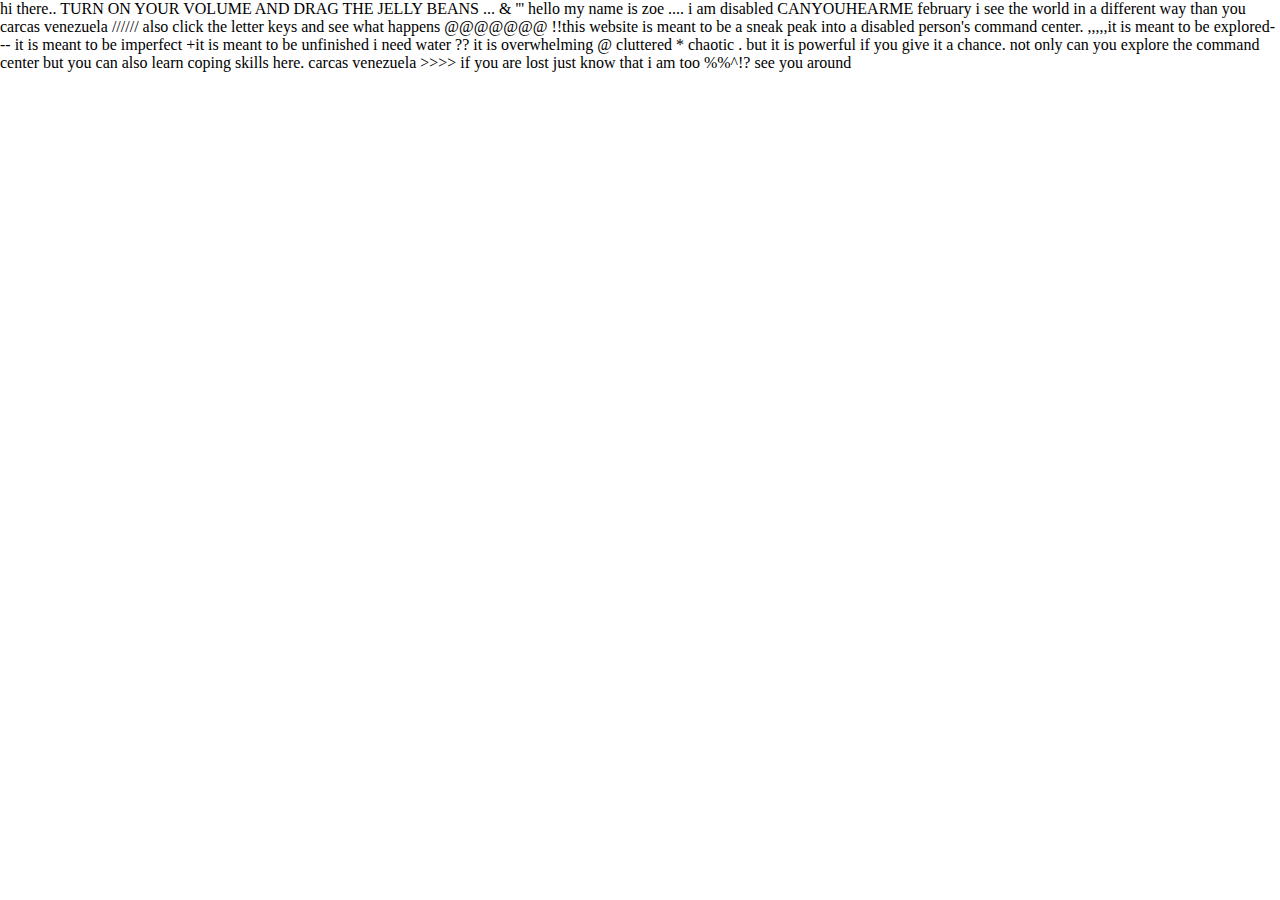
<file: project-3/about.html>
<!DOCTYPE html>
<html lang="en">
  <head>
      
    <link rel="stylesheet" type="text/css" href="style.css">
    <meta charset="utf-8" />

  </head>
  <body>
    <main>
      hi there.. TURN ON YOUR VOLUME AND DRAG THE JELLY BEANS ... & ''' hello my name is zoe .... i am disabled   CANYOUHEARME february   i see the world in a different way than you  carcas venezuela ////// also click the letter keys and see what happens   @@@@@@@ !!this website is meant to be a sneak peak into a disabled person's command center. ,,,,,it is meant to be explored--- it is meant to be imperfect +it is meant to be unfinished i need water ?? it is overwhelming @ cluttered * chaotic .   but it is powerful if you give it a chance. not only can you explore the command center but you can also learn coping skills here.  carcas venezuela >>>>  if you are lost just know that i am too %%^!?      see you around
    </main>
   
  </body>
</html>
</file>
<file: project-3/style.css>
html,
body {
  margin: 0;
  padding: 0;
  font-family: 'Caveat', cursive;
}

canvas {
  width: 100%;
  height: 100%;
  display: block;
  position: fixed;
  top: 0;
  left: 0;
  z-index: -1;
}

h2 {
  text-align: center;
  color: white;
  font-family: 'Caveat', cursive;
  font-size: 50px;
}

.penguinImage {
  height:150px;
  width: 150px;
}

.penguinContainer {
  display: flex;
  margin: auto;
  text-align: center;
  width: 800px;
  height: 400px;
}
.penguinPlacement {
  text-align: center;
  display: flex;
}

.angrySquidward {
  text-align: center;
  position: absolute;
  margin: 400px 300px 300px 400px;
  width: 300px;
  height: 200px;
  border-radius: 100px;
}

.containerSquidward {
  display: flex;
  margin: auto;
  text-align: center;
  width: 300px;
  height: 300px;
}

.howAreYou {
  text-align: center;
  color: white; 
  font-family: 'Caveat', cursive;
  font-size: 30px;
  display: block;
  margin: auto;
  /*filter: blur(10px); 
   z-index: 0;
   transition: 500ms all;*/
}
a {
  text-align: center;
  color: black; 
  font-family: 'Caveat', cursive;
  font-size: 30px;
  display: block;
  /*filter: blur(5px);
  z-index: 0;*/
}

a:hover {
  text-decoration: none;
  color: black;
  /*filter: blur(0px);
  z-index: -1;*/
}

h3 {
   text-align: center;
  color: black; 
  font-family: 'Caveat', cursive;
  font-size: 30px;
  display: block;
  /*filter: blur(5px);
  z-index: 0;*/
}

h3:hover{
  text-decoration: none;
  color: black;
  /*filter: blur(0px);
  z-index: -1;*/
  
}
.

img {
  width: 400px;
}

.containerThermometer {
  /*border: 3px solid #dbe4ed;*/
  display: flex;
  width: 800px;
  margin: auto;
}

.levelGreen {
  /*border: 1px solid red;*/
  padding: 20px;
    text-align: center;
  height: 300;
}
.levelYellow {
  /*border: 1px solid red;*/
  padding: 20px;
     text-align: center;
  height: 300;
}
.levelOrange {
  /*border: 1px solid red;*/
  padding: 20px;
   text-align: center;
  height: 300;
}
.levelRed {
  /*border: 1px solid red;*/
  padding: 20px;
   text-align: center;
  height: 300;
}
p {
  text-align: center;
}


#container {
  position: absolute;
  height: 100vh;
  margin: 20px;
}

#normalPenguin {
  height:150px;
  width: 150px;
  
}

#pixelPenguin {
 height:100px;
  width: 100px; 
}

#tornadoPenguin {
  height:400px;
  width:400px;
}

.bigger {
    height: 800px;
    width: 800px;
    border-radius: 0%;
    transition: width 2s, height 2s;
}

#nav {
  /*   display: block; */
  width: 100%;
  top: 0px;
  position: absolute;
  /*   border: 4px solid blue; */
}

#nav li {
  display: inline-block;
}

#nav a {
  margin-top: 0px;
  padding-left: 20px;
  padding-right: 20px;
  padding-top: 10px;
  padding-bottom: 10px;
  color: white;
  background-color: black;
  text-decoration: none;
  border-radius: 0px 0px 25px 25px;
  /*   border: 4px solid red; */
}

h1 {
  font-size: 60px;
  padding-top: 225px;
  padding-bottom: 225px;
  text-align: center;
/*   background-color:red; */
}


#about p {
  font-size: 30px;
  /*   background-color: coral; */
}

footer {
  margin-top: 30px;
  color: #bbb;
}
</file>
